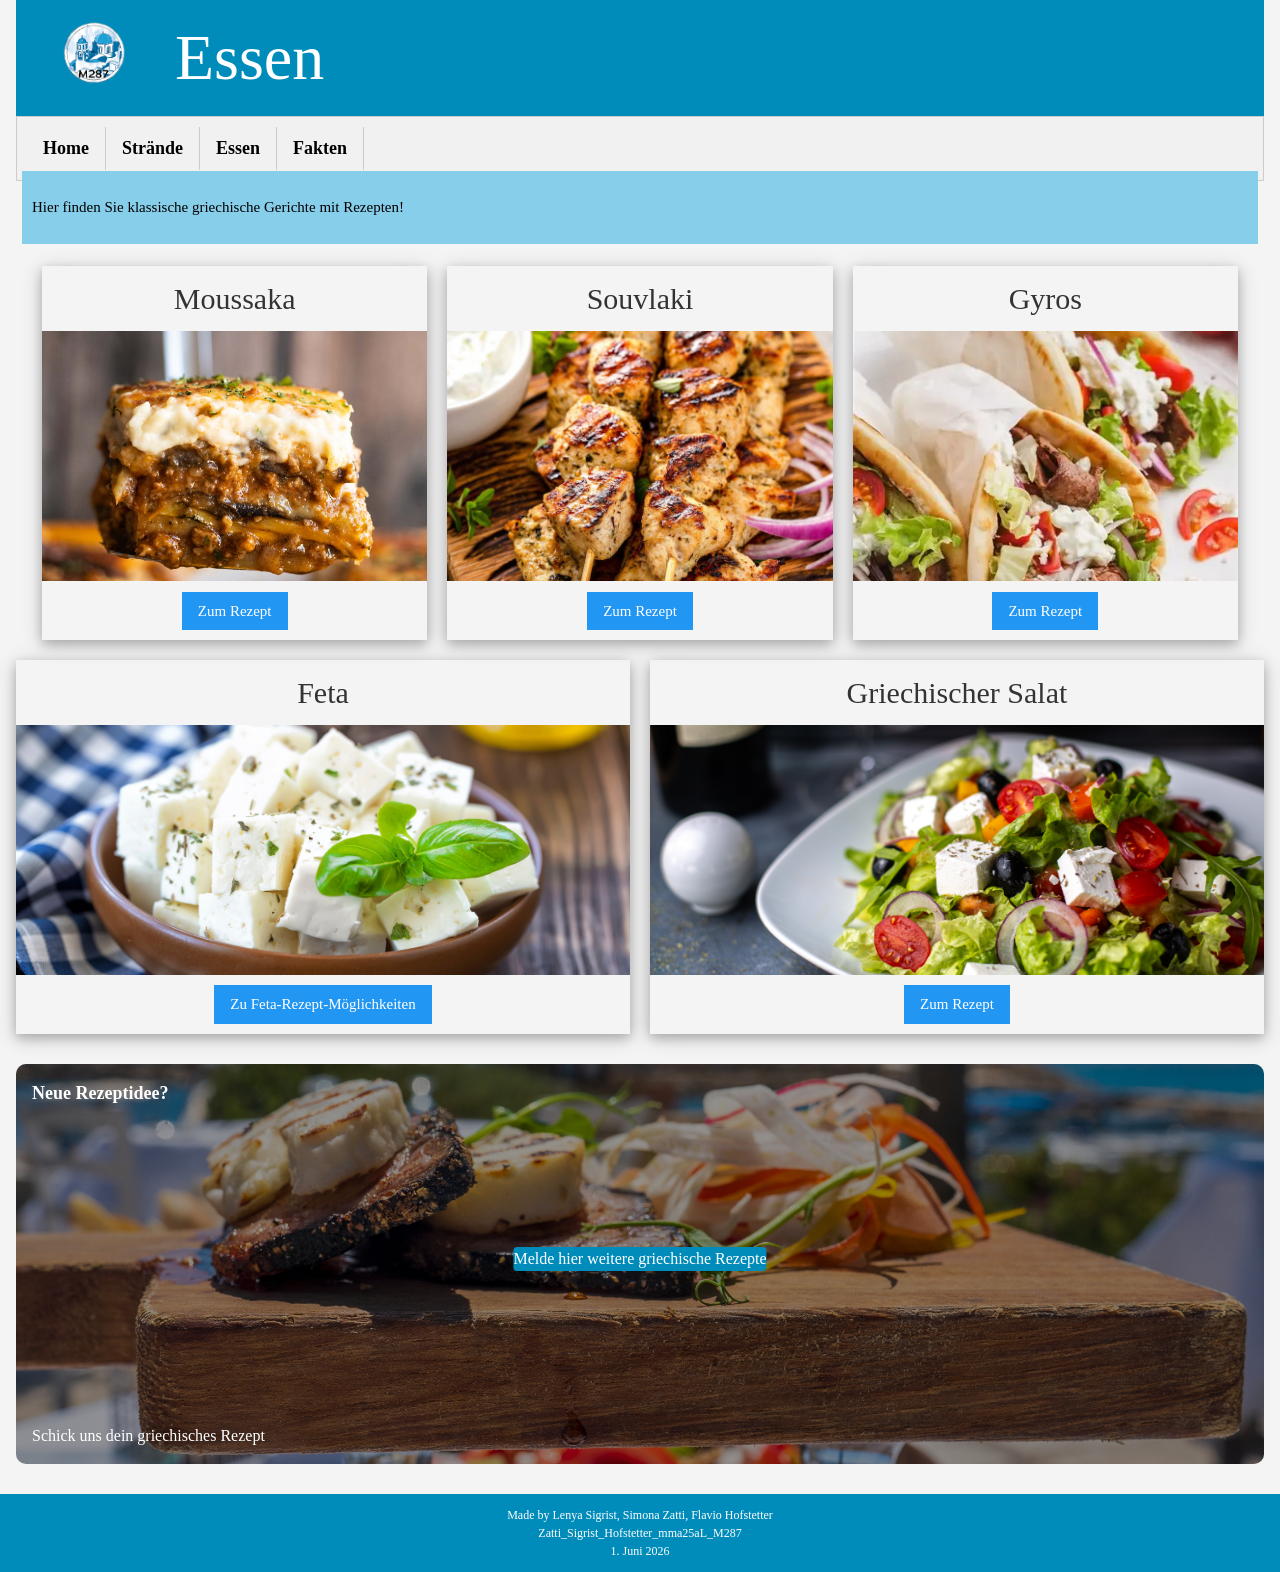
<file: html/Essen.html>
<!DOCTYPE html>
<html lang="de">
<head>
  <title>Essen</title>
  <link rel="icon" type="image/png" sizes="48x48" href="../img/logo.png">
    <!-- Meta-Einstellungen für Responsive Design -->
    <meta name="viewport" content="width=device-width, initial-scale=1">
    
    <!-- W3.CSS Framework laden (externe Stylesheet-Bibliothek für Design) -->
    <link rel="stylesheet" href="https://www.w3schools.com/w3css/4/w3.css">
    
    <link rel="stylesheet" href="../css/custom.css">
</head>
<body>
    <div class="w3-container">
    <!-- Header -->
    <header class="w3-container w3-seablue">
      <a href="../index.html" class="logo-link">
        <img src="../img/logo.png" alt="Logo" class="logo">
      </a>
      <h1 class="w3-jumbo">Essen</h1>
    </header>

    <!-- Navigation -->
    <nav class="w3-bar w3-border w3-light-grey w3-large">
      <a href="../index.html" class="w3-bar-item w3-button w3-border-right">Home</a>
      <a href="Strände.html" class="w3-bar-item w3-button w3-border-right">Strände</a>
      <a href="Essen.html" class="w3-bar-item w3-button w3-border-right">Essen</a>
      <a href="Fakten.html" class="w3-bar-item w3-button w3-border-right">Fakten</a>
    </nav>
    <div class="content-main">

    <div class="w3-row">
      <div class="w3-col m12 w3-light-blue w3-center"><p>Hier finden Sie klassische griechische Gerichte mit Rezepten!</p></div>
    </div>
    <br>

    <!-- 3 Rezepte nebeneinader -->

       <!-- CARD -->
      <div class="w3-col m4 w3-center">
        <div class="w3-card-4">
          <h2>Moussaka</h2>
          <!-- Bild: wird durch CSS auf 250px Höhe beschnitten -->
          <img src="../img/essen1.jpg" alt="Moussaka" width="100%">
          <div class="w3-container w3-center">
            <details class="recipe-details">
              <summary class="w3-button w3-blue">Zum Rezept</summary>
              <p class="recipe-description">Moussaka ist ein traditionelles griechisches Auflauf-Gericht aus Auberginen, Hackfleisch und Béchamel-Sauce. Es wird im Ofen gebacken und serviert heiss.</p>
              <a href="https://www.bettybossi.ch/de/rezepte/rezept/moussaka-10000418/?msockid=294ad2fb40f262431a75c7e141f46383" target="_blank" rel="noopener">Rezept bei Betty Bossi</a>
            </details>
          </div>
        </div>
      </div>

      <div class="w3-col m4 w3-center">
        <div class="w3-card-4">
          <h2>Souvlaki</h2>
          <img src="../img/essen2.jpg" alt="Souvlaki" width="100%">
          <div class="w3-container w3-center">
            <details class="recipe-details">
              <summary class="w3-button w3-blue">Zum Rezept</summary>
              <p class="recipe-description">Souvlaki sind gegrillte Fleischspiesse, die mit Oregano, Knoblauch und Olivenöl mariniert werden. Typischerweise werden sie mit Pita-Brot und Tzatziki serviert.</p>
              <a href="https://www.bettybossi.ch/de/rezepte/rezept/souvlaki-10011657/?msockid=294ad2fb40f262431a75c7e141f46383" target="_blank" rel="noopener">Rezept bei Betty Bossi</a>
            </details>
          </div>
        </div>
      </div>

      <div class="w3-col m4 w3-center">
        <div class="w3-card-4">
          <h2>Gyros</h2>
          <img src="../img/essen3.webp" alt="Gyros" width="100%">
          <div class="w3-container w3-center">
            <details class="recipe-details">
              <summary class="w3-button w3-blue">Zum Rezept</summary>
              <p class="recipe-description">Gyros ist Fleisch, das auf einem vertikalen Drehspiess gegrillt wird. Das Fleisch wird dünn geschnitten und mit Tomaten, Zwiebeln und Tzatziki serviert.</p>
              <a href="https://www.bettybossi.ch/de/rezepte/rezept/poulet-gyros-10011658/?msockid=294ad2fb40f262431a75c7e141f46383" target="_blank" rel="noopener">Rezept bei Betty Bossi</a>
            </details>
          </div>
        </div>
      </div>
    </div>

    <div class="w3-row">
      <!-- FETA CARD -->
      <div class="w3-col m6 w3-center">
        <div class="w3-card-4">
          <h2>Feta</h2>
          <img src="../img/essen4.jpg" alt="Feta" width="100%">
          <div class="w3-container w3-center">
            <details class="recipe-details">
              <summary class="w3-button w3-blue">Zu Feta-Rezept-Möglichkeiten</summary>
              <p class="recipe-description">Feta ist ein weisser Käse aus Schaf- oder Ziegenmilch. Er wird oft in Salaten verwendet oder mit Olivenöl und Kräutern genossen.</p>
              <a href="https://www.bettybossi.ch/de/rezepte/kategorie/feta-rezepte/?msockid=294ad2fb40f262431a75c7e141f46383" target="_blank" rel="noopener">Feta-Rezepte bei Betty Bossi</a>
            </details>
          </div>
        </div>
      </div>

      <div class="w3-col m6 w3-center">
        <div class="w3-card-4">
          <h2>Griechischer Salat</h2>
          <img src="../img/essen5.jpg" alt="Griechischer Salat" width="100%">
          <div class="w3-container w3-center">
            <details class="recipe-details">
              <summary class="w3-button w3-blue">Zum Rezept</summary>
              <p class="recipe-description">Der klassische griechische Salat besteht aus Tomaten, Gurken, Zwiebeln, Oliven, Feta-Käse und wird mit Olivenöl und Oregano angemacht.</p>
              <a href="https://www.bettybossi.ch/de/rezepte/rezept/griechischer-salat-10000419/?msockid=294ad2fb40f262431a75c7e141f46383" target="_blank" rel="noopener">Rezept bei Betty Bossi</a>
            </details>
          </div>
        </div>
      </div>
    </div>
  
    <div class="recipe-submission-container container">
      <div class="top-left">Neue Rezeptidee?</div>
      <div class="bottom-left">Schick uns dein griechisches Rezept</div>
      <div class="centered">
        <details class="recipe-form-details">
          <summary class="recipe-submission-button">Melde hier weitere griechische Rezepte</summary>
          <div class="recipe-form-body">
            <h3>Weitere griechische Rezepte einreichen</h3>
            <form class="recipe-form">
              <label for="fname">Vorname</label>
              <input type="text" id="fname" name="firstname" placeholder="Dein Vorname.." required>

              <label for="lname">Nachname</label>
              <input type="text" id="lname" name="lastname" placeholder="Dein Nachname.." required>

              <label for="recipe">Rezeptidee</label>
              <input type="text" id="recipe" name="recipe" placeholder="Beschreibe deine Rezeptidee.." required>

              <label for="email">E-Mail Adresse</label>
              <input type="email" id="email" name="email" placeholder="Deine E-Mail.." required>
              
              <input type="submit" value="Rezept einreichen">
            </form>
          </div>
        </details>
      </div>
    </div>
    
  </div>
  </div>
    <footer class="w3-container w3-seablue">
      <p>Made by Lenya Sigrist, Simona Zatti, Flavio Hofstetter<br>
        Zatti_Sigrist_Hofstetter_mma25aL_M287<br>
        1. Juni 2026<br>
      </p>
    </footer>
</body>
</html>
</file>
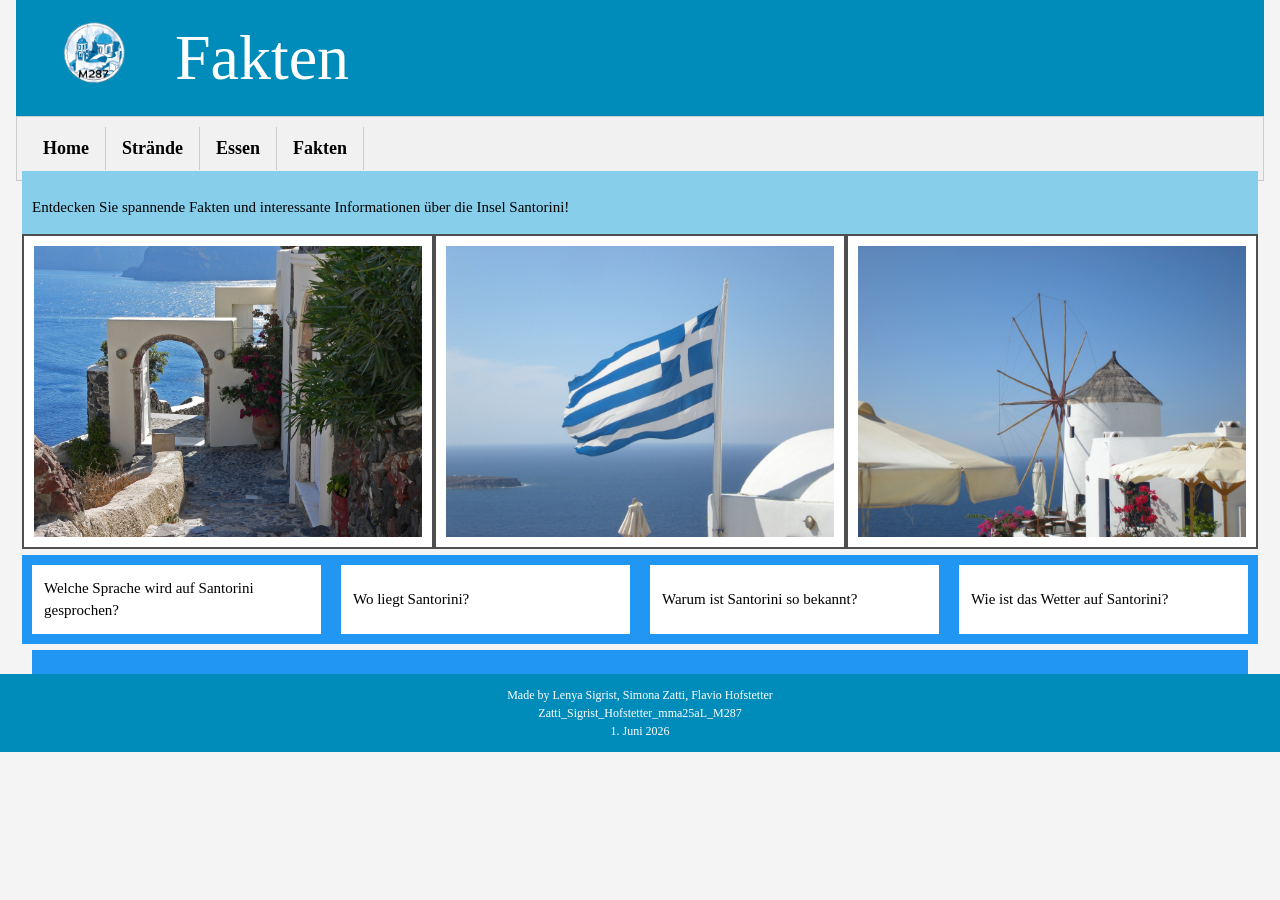
<file: html/Fakten.html>
<!DOCTYPE html>
<html lang="de">
<head>
    <meta name="viewport" content="width=device-width, initial-scale=1">
    <title>Fakten</title>
    <link rel="icon" type="image/png" sizes="48x48" href="../img/logo.png">
    <!--W3C Framework-->
    <link rel="stylesheet" href="https://www.w3schools.com/w3css/4/w3.css">
    <!--Custom CSS-->
    <link rel="stylesheet" href="../css/custom.css">
</head>
<body>
    <div class="w3-container">
    <header class="w3-container w3-seablue">
      <a href="../index.html" class="logo-link">
        <img src="../img/logo.png" alt="Logo" class="logo">
      </a>
      <h1 class="w3-jumbo">Fakten</h1>
    </header>
    <nav class="w3-bar w3-border w3-light-grey w3-large">
      <a href="../index.html" class="w3-bar-item w3-button w3-border-right">Home</a>
      <a href="Strände.html" class="w3-bar-item w3-button w3-border-right">Strände</a>
      <a href="Essen.html" class="w3-bar-item w3-button w3-border-right">Essen</a>
      <a href="Fakten.html" class="w3-bar-item w3-button w3-border-right">Fakten</a>
    </nav>
    <div class="content-main">
    <div class="w3-row">
      <div class="w3-col m12 w3-light-blue w3-center"><p>Entdecken Sie spannende Fakten und interessante Informationen über die Insel Santorini!</p></div>
    </div>
    <div class="w3-row">
      <div class="w3-col s4 w3-white w3-center border"><img src="../img/fakten1.jpg" alt="Bild" width="100%"></div>
      <div class="w3-col s4 w3-white w3-center border"><img src="../img/fakten2.jpg" alt="Bild" width="100%"></div>
      <div class="w3-col s4 w3-white w3-center border"><img src="../img/fakten3.jpg" alt="Bild" width="100%"></div>
    </div>

<!-- Akkordeon Buttons in 4/2/1 Spalten -->
<div class="w3-row">
  <div class="w3-col l3 m6 s12 w3-blue w3-section">
    <button onclick="myFunction('Demo1')" class="w3-button w3-block w3-white" style="white-space: normal; text-align: left; padding: 12px; font-weight: normal;">
      Welche Sprache wird auf Santorini gesprochen?
    </button>
  </div>

  <div class="w3-col l3 m6 s12 w3-blue w3-section">
    <button onclick="myFunction('Demo2')" class="w3-button w3-block w3-white" style="white-space: normal; text-align: left; padding: 12px; font-weight: normal;">
      Wo liegt Santorini?
    </button>
  </div>

  <div class="w3-col l3 m6 s12 w3-blue w3-section">
    <button onclick="myFunction('Demo3')" class="w3-button w3-block w3-white" style="white-space: normal; text-align: left; padding: 12px; font-weight: normal;">
      Warum ist Santorini so bekannt?
    </button>
  </div>

  <div class="w3-col l3 m6 s12 w3-blue w3-section">
    <button onclick="myFunction('Demo4')" class="w3-button w3-block w3-white" style="white-space: normal; text-align: left; padding: 12px; font-weight: normal;">
      Wie ist das Wetter auf Santorini?
    </button>
  </div>
</div>

<!-- Akkordeon Inhalte: volle Breite und blau hinterlegt -->
<div class="w3-blue w3-padding-large">
  <div id="Demo1" class="accordion-content w3-hide">
    <p>Auf Santorini wird hauptsächlich Griechisch gesprochen. In touristischen Orten sprechen viele Menschen auch Englisch.</p><br>
    <audio controls>
      <source src="../audio/Griechische_Sprache.mp3" type="audio/mpeg">
      Your browser does not support the audio element.
    </audio>
  </div>

  <div id="Demo2" class="accordion-content w3-hide">
    <p>Santorini ist eine griechische Insel in der Ägäis und gehört zu den Kykladen.</p>
  </div>

  <div id="Demo3" class="accordion-content w3-hide">
    <p>Santorini ist berühmt für seine weißen Häuser mit blauen Kuppeln, wunderschöne Sonnenuntergänge und beeindruckende Ausblicke aufs Meer.</p>
  </div>

  <div id="Demo4" class="accordion-content w3-hide">
    <p>Santorini hat ein mediterranes Klima mit heißen Sommern und milden Wintern.</p>
  </div>
</div>

<script>
function myFunction(id) {
  // alle Inhalte ausblenden
  var contents = document.getElementsByClassName('accordion-content');
  for (var i = 0; i < contents.length; i++) {
    contents[i].classList.add('w3-hide');
  }
  
  // nur das ausgewählte anzeigen
  var el = document.getElementById(id);
  el.classList.remove('w3-hide');
}
</script>

  </div>
  </div>
    <footer class="w3-container w3-seablue">
      <p>Made by Lenya Sigrist, Simona Zatti, Flavio Hofstetter<br>
        Zatti_Sigrist_Hofstetter_mma25aL_M287<br>
        1. Juni 2026<br>
      </p>
    </footer>
</body>
</html>
</file>
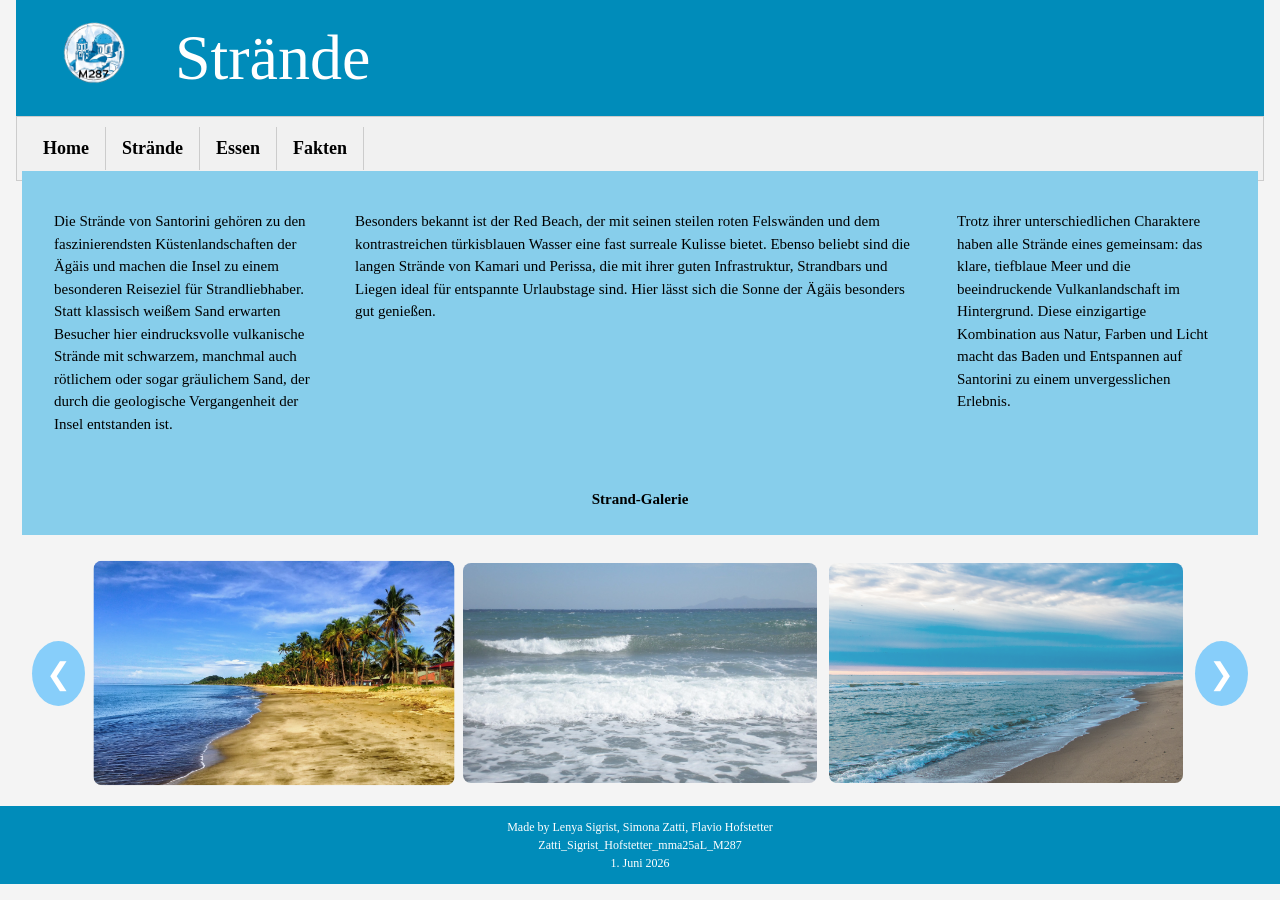
<file: html/Strände.html>
<!DOCTYPE html>
<html lang="de">
<head>
    <meta name="viewport" content="width=device-width, initial-scale=1">
    <title>Strände</title>
    <link rel="icon" type="image/png" sizes="48x48" href="../img/logo.png">
    <!--W3C Framework-->
    <link rel="stylesheet" href="https://www.w3schools.com/w3css/4/w3.css">
    <!--Custom CSS-->
    <link rel="stylesheet" href="../css/custom.css">  
</head>

<body>
    <div class="w3-container">
    <header class="w3-container w3-seablue">
      <a href="../index.html" class="logo-link">
        <img src="../img/logo.png" alt="Logo" class="logo">
      </a>
      <h1 class="w3-jumbo">Strände</h1>
    </header>
    <nav class="w3-bar w3-border w3-light-grey w3-large">
      <a href="../index.html" class="w3-bar-item w3-button w3-border-right">Home</a>
      <a href="Strände.html" class="w3-bar-item w3-button w3-border-right">Strände</a>
      <a href="Essen.html" class="w3-bar-item w3-button w3-border-right">Essen</a>
      <a href="Fakten.html" class="w3-bar-item w3-button w3-border-right">Fakten</a>
    </nav>
    <div class="content-main">
    <div class="w3-row full-width-sea-text w3-seablue">
      <div class="w3-col s12 m3">
        <div class="sea-column-inner">
          <p class="w3-text-black">Die Strände von Santorini gehören zu den faszinierendsten Küstenlandschaften der Ägäis und machen die Insel zu einem besonderen Reiseziel für Strandliebhaber. Statt klassisch weißem Sand erwarten Besucher hier eindrucksvolle vulkanische Strände mit schwarzem, manchmal auch rötlichem oder sogar gräulichem Sand, der durch die geologische Vergangenheit der Insel entstanden ist.</p>
        </div>
      </div>
      <div class="w3-col s12 m6">
        <div class="sea-column-inner">
          <p class="w3-text-black">Besonders bekannt ist der Red Beach, der mit seinen steilen roten Felswänden und dem kontrastreichen türkisblauen Wasser eine fast surreale Kulisse bietet. Ebenso beliebt sind die langen Strände von Kamari und Perissa, die mit ihrer guten Infrastruktur, Strandbars und Liegen ideal für entspannte Urlaubstage sind. Hier lässt sich die Sonne der Ägäis besonders gut genießen.</p>
        </div>
      </div>
      <div class="w3-col s12 m3">
        <div class="sea-column-inner">
          <p class="w3-text-black">Trotz ihrer unterschiedlichen Charaktere haben alle Strände eines gemeinsam: das klare, tiefblaue Meer und die beeindruckende Vulkanlandschaft im Hintergrund. Diese einzigartige Kombination aus Natur, Farben und Licht macht das Baden und Entspannen auf Santorini zu einem unvergesslichen Erlebnis.</p>
        </div>
      </div>
    </div>

<div class="w3-row full-width-sea-text w3-seablue">
  <div class="w3-col s12 w3-text-black gallery-title"><p><strong>Strand-Galerie</strong></p></div>
</div>
<br>
<div class="gallery-slider-row" style="margin-top:16px;">
  <button class="gallery-nav" onclick="changeThumbnailSet(-1)" aria-label="Zurück">&#10094;</button>
  <div class="gallery-set active" id="gallerySet1">
    <div class="thumb-col"><img src="../img/strand1.jpg" onclick="openModal();currentSlide(1)" class="demo gallery-thumb" alt="Strand 1"></div>
    <div class="thumb-col"><img src="../img/strand2.jpg" onclick="openModal();currentSlide(2)" class="demo gallery-thumb" alt="Strand 2"></div>
    <div class="thumb-col"><img src="../img/strand3.jpg" onclick="openModal();currentSlide(3)" class="demo gallery-thumb" alt="Strand 3"></div>
  </div>
  <div class="gallery-set" id="gallerySet2" style="display:none;">
    <div class="thumb-col"><img src="../img/strand4.jpg" onclick="openModal();currentSlide(4)" class="demo gallery-thumb" alt="Strand 4"></div>
    <div class="thumb-col"><img src="../img/strand5.jpg" onclick="openModal();currentSlide(5)" class="demo gallery-thumb" alt="Strand 5"></div>
    <div class="thumb-col"><img src="../img/strand6.jpg" onclick="openModal();currentSlide(6)" class="demo gallery-thumb" alt="Strand 6"></div>
  </div>
    <div class="gallery-set" id="gallerySet3" style="display:none;">
    <div class="thumb-col"><img src="../img/strand8.jpg" onclick="openModal();currentSlide(4)" class="demo gallery-thumb" alt="Strand 4"></div>
    <div class="thumb-col"><img src="../img/strand9.jpg" onclick="openModal();currentSlide(5)" class="demo gallery-thumb" alt="Strand 5"></div>
    <div class="thumb-col"><img src="../img/strand10.jpg" onclick="openModal();currentSlide(6)" class="demo gallery-thumb" alt="Strand 6"></div>
  </div>
  <button class="gallery-nav" onclick="changeThumbnailSet(1)" aria-label="Weiter">&#10095;</button>
</div>

<div id="myModal" class="modal">
  <span class="close cursor" onclick="closeModal()">&times;</span>
  <div class="modal-content">
    <div class="mySlides">
      <img src="../img/strand1.jpg" alt="Bild 1">
      <div class="caption">Bild 1</div>
    </div>
    <div class="mySlides">
      <img src="../img/strand2.jpg" alt="Bild 2">
      <div class="caption">Bild 2</div>
    </div>
    <div class="mySlides">
      <img src="../img/strand3.jpg" alt="Bild 3">
      <div class="caption">Bild 3</div>
    </div>
    <div class="mySlides">
      <img src="../img/strand4.jpg" alt="Bild 4">
      <div class="caption">Bild 4</div>
    </div>
    <div class="mySlides">
      <img src="../img/strand5.jpg" alt="Bild 5">
      <div class="caption">Bild 5</div>
    </div>
    <div class="mySlides">
      <img src="../img/strand6.jpg" alt="Bild 6">
      <div class="caption">Bild 6</div>
    </div>
        <div class="mySlides">
      <img src="../img/strand8.jpg" alt="Bild 8">
      <div class="caption">Bild 7</div>
    </div>
        <div class="mySlides">
      <img src="../img/strand9.jpg" alt="Bild 9">
      <div class="caption">Bild 8</div>
    </div>
        <div class="mySlides">
      <img src="../img/strand10.jpg" alt="Bild 10">
      <div class="caption">Bild 9</div>
    </div>

    <a class="prev" onclick="changeSlide(-1)">&#10094;</a>
    <a class="next" onclick="changeSlide(1)">&#10095;</a>
  </div>
</div>
<br>

  </div>
  </div>
    <footer class="w3-container w3-seablue">
      <p>Made by Lenya Sigrist, Simona Zatti, Flavio Hofstetter<br>
        Zatti_Sigrist_Hofstetter_mma25aL_M287<br>
        1. Juni 2026<br>
      </p>
    </footer>

    <script>
      let slideIndex = 1;
      let thumbnailSetIndex = 1;

      function openModal() {
        document.getElementById('myModal').style.display = 'block';
      }
      function closeModal() {
        document.getElementById('myModal').style.display = 'none';
      }
      function changeSlide(n) {
        showSlides(slideIndex += n);
      }
      function currentSlide(n) {
        showSlides(slideIndex = n);
      }
      function showSlides(n) {
        const slides = document.getElementsByClassName('mySlides');
        const dots = document.getElementsByClassName('demo');
        if (slides.length === 0) { return; }
        if (n > slides.length) { slideIndex = 1; }
        if (n < 1) { slideIndex = slides.length; }
        for (let i = 0; i < slides.length; i++) {
          slides[i].style.display = 'none';
        }
        for (let i = 0; i < dots.length; i++) {
          dots[i].className = dots[i].className.replace(' active', '');
        }
        slides[slideIndex - 1].style.display = 'block';
        if (dots[slideIndex - 1]) {
          dots[slideIndex - 1].className += ' active';
        }
      }
      function changeThumbnailSet(direction) {
        const sets = document.querySelectorAll('.gallery-set');
        if (sets.length === 0) { return; }
        thumbnailSetIndex = thumbnailSetIndex + direction;
        if (thumbnailSetIndex > sets.length) { thumbnailSetIndex = 1; }
        if (thumbnailSetIndex < 1) { thumbnailSetIndex = sets.length; }
        sets.forEach((set, index) => {
          set.style.display = index === thumbnailSetIndex - 1 ? 'flex' : 'none';
        });
      }
      showSlides(slideIndex);
      changeThumbnailSet(0);
    </script>
</body>
</html>
</file>
<file: css/custom.css>
/* ===== LOGO ===== */

*, h1, h2, h3, h4, h5, h6 {
  font-family: 'Times New Roman', Times, serif, sans-serif ;
}

.logo-link {
    display: inline-block;                 /* Inline-Block für bessere Kontrolle */
    text-decoration: none;                 /* Keine Unterstreichung */
    padding: 0 20px 0 0;                   /* Rechts-Abstand zum Text */
    vertical-align: middle;                /* Vertikal zentriert */
}

.logo-link.logo-home {
    cursor: default;                       /* Kein Hand-Cursor auf Homepage */
}

.logo {
    height: 100px;                         /* Logo-Höhe vergrößert */
    width: auto;                           /* Breite automatisch skaliert */
    display: block;                        /* Blockzeige-Element */
    transition: transform 0.3s;            /* Sanfte Übergänge */
}

.logo:hover {
    transform: scale(1.05);                /* Leichtes Vergrößern beim Hover */
}

/* Header mit Logo */
header {
    display: flex;                         /* Flexbox für nebeneinander Anordnung */
    align-items: center;                   /* Vertikal zentriert */
    gap: 20px;                             /* Abstand zwischen Logo und Text */
}

/* ===== ALLGEMEINE SEITENGESTALTUNG ===== */

/* BODY: Grundeinstellungen für die ganze Seite */
body {
    font-family: Arial, sans-serif;      /* Schriftart für alle Texte */
    margin: 0;                           /* Kein Außenabstand */
    padding: 0;                          /* Kein Innenabstand */
    box-sizing: border-box;              /* Padding in Breitenberechnung einbeziehen */
    background-color: #f4f4f4;           /* Hellgrauer Hintergrund */
    color: #333;                         /* Dunkle Schriftfarbe */
}

.content-main {
    padding: 0 16px;
    box-sizing: border-box;
}

.full-width-sea-text {
    margin-left: -16px;
    margin-right: -16px;
    padding: 24px 16px;
    background-color: #87CEEB;
}

.full-width-sea-text .w3-col {
    padding: 0;
}

.sea-column-inner {
    padding: 0 16px;
}

@media (max-width: 600px) {
    .column-divider {
        border-right: none;
    }
}

/* ===== HEADER (KOPFBEREICH) ===== */
header {
    background-color: #008cba;           /* Blauer Hintergrund */
    color: white;                        /* Weiße Schrift */
    text-align: center;                  /* Text zentriert */
    padding: 30px;                       /* Innenabstand */
}

/* ===== NAVIGATION ===== */
nav {
    background-color: #005f7a;           /* Dunkelblauer Hintergrund */
    padding: 10px;                       /* Innenabstand */
}

/* Navigationslisten-Styling */
nav ul {
    list-style: none;                    /* Keine Punkte/Nummern */
    display: flex;                       /* Horizontale Anordnung */
    justify-content: center;             /* In der Mitte */
    gap: 20px;                           /* Abstand zwischen Elementen */
    margin: 0;                           /* Kein Außenabstand */
    padding: 0;                          /* Kein Innenabstand */
}

/* Navigations-Links Styling */
nav a {
    color: white;                        /* Weiße Schrift */
    text-decoration: none;               /* Keine Unterstreichung */
    font-weight: bold;                   /* Fette Schrift */
}

/* ===== SEITENBEREICH (.seite Klasse - wird aktuell nicht verwendet) ===== */
.seite {
    background: white;                   /* Weißer Hintergrund */
    margin: 20px;                        /* Außenabstand */
    padding: 20px;                       /* Innenabstand */
    border-radius: 10px;                 /* Abgerundete Ecken */
    box-shadow: 0 2px 5px rgba(0,0,0,0.1); /* Leichter Schatten */
}

.seite img {
    width: 100%;                         /* Bild nimmt 100% Breite ein */
    max-width: 700px;                    /* Maximale Breite 700px */
    border-radius: 10px;                 /* Abgerundete Ecken */
    display: block;                      /* Blockzeige-Element */
    margin-bottom: 15px;                 /* Abstand unter Bild */
}

/* ===== FOOTER (FUSSBEREICH) ===== */
footer {
    text-align: center;                  /* Text zentriert */
    background-color: #008cba;           /* Blauer Hintergrund */
    color: white;                        /* Weiße Schrift */
    font-size: 12px;                     /* Kleine Schrift */
}

/* ===== BORDER KLASSE ===== */
.border {
    border: 2px solid rgb(79, 79, 79);
}

.mySlides {
    display: none;
}

.modal {
  display: none;
  position: fixed;
  z-index: 1000;
  left: 0;
  top: 0;
  width: 100%;
  height: 100%;
  overflow: auto;
  background-color: rgba(0, 0, 0, 0.9);
}

.modal-content {
  position: relative;
  margin: auto;
  max-width: 900px;
  padding: 20px 0;
}

.modal-content img {
  width: 100%;
  max-height: 80vh;
  object-fit: contain;
  border-radius: 8px;
}

.close {
  position: absolute;
  top: 20px;
  right: 35px;
  color: #fff;
  font-size: 40px;
  font-weight: bold;
  cursor: pointer;
}

.prev,
.next {
  cursor: pointer;
  position: absolute;
  top: 50%;
  padding: 16px;
  margin-top: -22px;
  color: white;
  font-weight: bold;
  font-size: 30px;
  background: rgba(0, 0, 0, 0.4);
  transition: 0.3s;
  user-select: none;
}

.next {
  right: 0;
}

.prev:hover,
.next:hover,
.close:hover {
  background-color: rgba(255, 255, 255, 0.2);
}

.caption {
  text-align: center;
  color: #ccc;
  padding: 10px 0;
}

.demo {
  opacity: 0.8;
  width: 100%;
  height: 220px;
  object-fit: cover;
  border-radius: 8px;
  transition: transform 0.2s ease, opacity 0.2s ease;
}

.demo:hover,
.demo.active {
  opacity: 1;
  transform: scale(1.02);
}

.gallery-thumb {
  cursor: pointer;
}

.gallery-slider-row {
  display: flex;
  align-items: center;
  justify-content: center;
  gap: 12px;
  flex-wrap: wrap;
}

.gallery-title {
  width: 100%;
  display: flex;
  justify-content: center;
  align-items: center;
}

.gallery-title p {
  margin: 0;
}

.gallery-set {
  display: flex;
  gap: 12px;
  justify-content: center;
  flex: 1 1 auto;
  min-width: 0;
}

.thumb-col {
  flex: 1 1 calc(33.333% - 12px);
  min-width: 120px;
}

.gallery-nav {
  background-color: lightskyblue;
  color: white;
  border: none;
  padding: 10px 14px;
  font-size: 30px;
  cursor: pointer;
  border-radius: 50%;
  transition: background-color 0.2s ease;
}

.gallery-nav:hover {
  background-color:lightblue;
}

@media screen and (max-width: 700px) {
  .gallery-set {
    flex-wrap: wrap;
  }
  .thumb-col {
    flex: 1 1 100%;
  }
}

.w3-row-padding .w3-col {
  padding: 8px;
}

@media screen and (max-width: 600px) {
  .demo {
    height: 160px;
  }
}

/* ===== FAQ / AKKORDEON BEREICH ===== */
.accordion-section {
    width: 75%;                          /* Inhalte begrenzen */
    max-width: 700px;                    /* Maximale Breite */
    margin: auto;                        /* Zentriert den Block */
}

/* ===== REZEPT MODAL (POPUP-FENSTER) ===== */

/* Modal-Container: Der dunkle Hintergrund */
.modal {
  display: none;                         /* Standardmäßig verborgen */
  position: fixed;                       /* Fixierte Position (bleibt beim Scrollen) */
  z-index: 1;                            /* Ebene 1 (hinter anderem) */
  left: 0;                               /* Von links */
  top: 0;                                /* Von oben */
  width: 100%;                           /* 100% Breite */
  height: 100%;                          /* 100% Höhe */
  overflow: auto;                        /* Scrollbar bei Bedarf */
  background-color: rgba(0, 0, 0, 0.4); /* Schwarzer, halbdurchsichtiger Hintergrund */
}

/* Modal-Inhalt: Das weiße Fenster */
.modal-content {
  background-color: #fefefe;             /* Fast weiß */
  margin: 10% auto;                      /* 10% von oben, zentriert */
  padding: 20px;                         /* Innenabstand */
  border: 1px solid #888;                /* Grauer Rahmen */
  width: 80%;                            /* 80% Breite */
  max-width: 600px;                      /* Maximale Breite 600px */
  border-radius: 5px;                    /* Leicht abgerundete Ecken */
}

/* Close-Button (X) */
.close {
  color: #aaa;                           /* Graubraune Farbe */
  float: right;                          /* Nach rechts fließen */
  font-size: 28px;                       /* Große Schrift */
  font-weight: bold;                     /* Fette Schrift */
  cursor: pointer;                       /* Mauszeiger wird zur Hand */
}

.close:hover {
  color: black;                          /* Wird schwarz beim Hover */
}

/* ===== ROW & COLUMN STYLING (FLEXBOX LAYOUT) ===== */

/* Row: Reihe für Spalten-Layout */
.w3-row {
  margin: -10px;                         /* Negativer Außenabstand */
  display: flex;                         /* Flexbox für flexible Anordnung */
  flex-wrap: wrap;                       /* Umbruch zu nächster Zeile */
  align-items: stretch;                  /* Alle Spalten gleich hoch */
}

/* Column: Spalte */
.w3-col {
  padding: 10px;                         /* Innenabstand */
  display: flex;                         /* Flexbox */
}

/* ===== CARD-STYLING (REZEPT-KARTEN) ===== */

/* Card: Die weißen Kästen mit Rezepten */
.w3-card-4 {
  width: 100%;                           /* 100% der Spalten-Breite */
  height: 100%;                          /* 100% der Höhe */
  display: flex;                         /* Flexbox */
  flex-direction: column;                /* Vertical ausgerichtet */
}

/* Bilder in Cards */
.w3-card-4 img {
  width: 100%;                           /* 100% Breite */
  height: 250px;                         /* Fixierte Höhe 250px */
  object-fit: cover;                     /* Bild wird zugeschnitten, nicht verzerrt */
}

/* ===== FORMULAR-STYLING ===== */

form, .recipe-form {
  border-radius: 5px;                    /* Abgerundete Ecken */
  background-color: #f2f2f2;             /* Hellgrauer Hintergrund */
  padding: 20px;                         /* Innenabstand */
  margin-top: 20px;                      /* Abstand oben */
}

label {
  display: block;                        /* Blockzeige-Element (volle Breite) */
  margin-bottom: 8px;                    /* Abstand unter Label */
  font-weight: bold;                     /* Fette Schrift */
}

input[type=text], input[type=email], select {
  width: 100%;                           /* 100% Breite */
  padding: 12px;                         /* Innenabstand */
  margin: 8px 0;                         /* Abstand oben und unten */
  display: inline-block;                 /* Inline-Block Element */
  border: 1px solid #ccc;                /* Grauer Rahmen */
  border-radius: 4px;                    /* Leicht abgerundete Ecken */
  box-sizing: border-box;                /* Padding in Breite einbeziehen */
}

input[type=submit] {
  width: 100%;                           /* 100% Breite */
  background-color: #4CAF50;             /* Grüner Hintergrund */
  color: white;                          /* Weiße Schrift */
  padding: 14px;                         /* Innenabstand */
  margin: 8px 0;                         /* Abstand oben und unten */
  border: none;                          /* Kein Rahmen */
  border-radius: 4px;                    /* Abgerundete Ecken */
  cursor: pointer;                       /* Hand-Cursor beim Hover */
}

input[type=submit]:hover {
  background-color: #45a049;             /* Dunkelgrün beim Hover */
}

/* ===== REZEPT-EINREICHUNGS-BEREICH ===== */

/* Container: Bereich mit Hintergrundbild */
.recipe-submission-container {
  position: relative;                    /* Relative Positionierung */
  height: 400px;                         /* Höhe 400px */
  background-image: url('../img/essen6.jpg'); /* Hintergrundbild */
  background-size: cover;                /* Bild füllt Container */
  background-position: center;           /* Bild zentriert */
  border-radius: 10px;                   /* Abgerundete Ecken */
  margin: 30px 0;                        /* Abstand oben und unten */
  display: flex;                         /* Flexbox */
  align-items: center;                   /* Vertikal zentriert */
  justify-content: center;               /* Horizontal zentriert */
  overflow: hidden;                      /* Alles außerhalb wird versteckt */
}

/* Dunkler Overlay über das Bild (40% transparent schwarz) */
.recipe-submission-container::before {
  content: '';                           /* Leerer Pseudo-Element */
  position: absolute;                    /* Absolute Positionierung */
  top: 0;                                /* Von oben */
  left: 0;                               /* Von links */
  width: 100%;                           /* 100% Breite */
  height: 100%;                          /* 100% Höhe */
  background-color: rgba(0, 0, 0, 0.4); /* Schwarzer, halbdurchsichtiger Layer */
  z-index: 1;                            /* Unter dem Inhalt */
}

/* Container für Texte über dem Bild */
.container {
  position: relative;                    /* Basis für absolute Positionierung */
  text-align: center;                    /* Zentriert Text innerhalb */
  color: white;                          /* Weiße Schrift über dem Bild */
}

/* Text oben links */
.top-left {
  position: absolute;
  top: 16px;
  left: 16px;
  z-index: 2;
  font-size: 18px;
  font-weight: bold;
}

/* Text unten links */
.bottom-left {
  position: absolute;
  bottom: 16px;
  left: 16px;
  z-index: 2;
  font-size: 16px;
}

/* Text oben rechts */
.top-right {
  position: absolute;
  top: 16px;
  right: 16px;
  z-index: 2;
}

/* Text unten rechts */
.bottom-right {
  position: absolute;
  bottom: 16px;
  right: 16px;
  z-index: 2;
}

/* Zentrierter Text in der Mitte */
.centered {
  position: absolute;
  top: 50%;
  left: 50%;
  transform: translate(-50%, -50%);
  z-index: 2;
}

/* Button auf dem Hintergrundbild */
.recipe-submission-button {
  position: relative;                    /* Relative Positionierung */
  z-index: 2;                            /* Über dem Overlay */
  background-color: #008cba;             /* Blauer Hintergrund */
  color: white;                          /* Weiße Schrift */
  padding: 15px 32px;                    /* Innenabstand */
  text-align: center;                    /* Text zentriert */
  text-decoration: none;                 /* Keine Unterstreichung */
  display: inline-block;                 /* Inline-Block Element */
  font-size: 16px;                       /* Schriftgröße */
  cursor: pointer;                       /* Hand-Cursor beim Hover */
  border-radius: 4px;                    /* Abgerundete Ecken */
  border: none;                          /* Kein Rahmen */
  width: auto;                           /* Auto-Breite */
  transition: background-color 0.3s;    /* Sanfte Übergänge */
}

.recipe-submission-button:hover {
  background-color: #006688;             /* Dunkelblau beim Hover */
}

/* Button auf dem Hintergrundbild */
.recipe-submission-button {
  position: relative;                    /* Relative Positionierung */
  z-index: 2;                            /* Über dem Overlay */
  background-color: #008cba;             /* Blauer Hintergrund */
  color: white;                          /* Weiße Schrift */
  padding: 15px 32px;                    /* Innenabstand */
  text-align: center;                    /* Text zentriert */
  text-decoration: none;                 /* Keine Unterstreichung */
  display: inline-block;                 /* Inline-Block Element */
  font-size: 16px;                       /* Schriftgröße */
  cursor: pointer;                       /* Hand-Cursor beim Hover */
  border-radius: 4px;                    /* Abgerundete Ecken */
  border: none;                          /* Kein Rahmen */
}

.recipe-submission-button:hover {
  background-color: #006688;             /* Dunkelblau beim Hover */
}

/* ===== REZEPT-FORMULAR MODAL ===== */

/* Modal für Rezept-Formular */
.recipe-form-modal {
  display: none;                         /* Standardmäßig verborgen */
  position: fixed;                       /* Fixierte Position */
  z-index: 1000;                         /* Höchste Ebene */
  left: 0;                               /* Von links */
  top: 0;                                /* Von oben */
  width: 100%;                           /* 100% Breite */
  height: 100%;                          /* 100% Höhe */
  overflow: auto;                        /* Scrollbar bei Bedarf */
  background-color: rgba(0, 0, 0, 0.4); /* Schwarzer, halbdurchsichtiger Hintergrund */
}

/* Modal-Inhalt für Formular */
.recipe-form-content {
  background-color: #fefefe;             /* Fast weiß */
  margin: 5% auto;                       /* 5% von oben, zentriert */
  padding: 20px;                         /* Innenabstand */
  border: 1px solid #888;                /* Grauer Rahmen */
  width: 90%;                            /* 90% Breite */
  max-width: 600px;                      /* Maximale Breite 600px */
  border-radius: 5px;                    /* Abgerundete Ecken */
}

/* Close-Button für Formular-Modal */
.recipe-form-close {
  color: #aaa;                           /* Graubraune Farbe */
  float: right;                          /* Nach rechts fließen */
  font-size: 28px;                       /* Große Schrift */
  font-weight: bold;                     /* Fette Schrift */
  cursor: pointer;                       /* Mauszeiger wird zur Hand */
}

.recipe-form-close:hover {
  color: black;                          /* Wird schwarz beim Hover */
}

/* ===== HTML5 DETAILS & SUMMARY STYLING ===== */

/* Details-Element Styling */
details {
  margin-bottom: 10px;                   /* Abstand zwischen Details-Blöcken */
}

/* Summary (Kopfzeile der Details) */
summary {
  cursor: pointer;                       /* Hand-Cursor beim Hover */
  user-select: none;                     /* Text kann nicht selektiert werden */
  padding: 10px;                         /* Innenabstand */
}

summary:hover {
  opacity: 0.8;                          /* Leicht transparenter beim Hover */
}

/* ===== REZEPT-DETAILS (IN KARTEN) ===== */

/* Details-Container für Rezepte in Karten */
.recipe-details {
  width: 100%;                           /* Volle Breite */
  margin-top: 10px;                      /* Abstand oben */
}

/* Rezept-Beschreibung */
.recipe-description {
  margin-top: 10px;                      /* Abstand über dem Text */
  margin-bottom: 10px;                   /* Abstand unter dem Text */
  text-align: left;                      /* Text linksbündig */
  font-size: 14px;                       /* Etwas kleinere Schrift */
}

/* Links in Rezepten */
.recipe-description + a {
  display: inline-block;                 /* Inline-Block für besseres Styling */
  background-color: #008cba;             /* Blauer Hintergrund */
  color: white;                          /* Weiße Schrift */
  padding: 8px 16px;                     /* Innenabstand */
  border-radius: 4px;                    /* Abgerundete Ecken */
  text-decoration: none;                 /* Keine Unterstreichung */
  margin-top: 10px;                      /* Abstand oben */
  transition: background-color 0.3s;    /* Sanfte Übergänge */
}

.recipe-description + a:hover {
  background-color: #006688;             /* Dunkelblau beim Hover */
}

/* ===== REZEPT-FORMULAR DETAILS ===== */

/* Details-Element für Rezept-Formular */
.recipe-form-details {
  width: 100%;                           /* Volle Breite */
  z-index: 2;                            /* Über dem Overlay */
  position: relative;                    /* Für z-index */
}

/* Summary-Button für Rezept-Formular */
.recipe-form-details summary {
  list-style: none;                      /* Kein Standard-Listen-Symbol */
  padding: 0;                            /* Kein Innenabstand für Summary */
  margin: 0;                             /* Kein Außenabstand */
}

.recipe-form-details summary::-webkit-details-marker {
  display: none;                         /* Verstecke Marker in Chrome/Safari */
}

/* Formular-Body (Inhalt der Details) */
.recipe-form-body {
  background-color: transparent;         /* Transparenter Hintergrund */
  border: none;                          /* Kein Rahmen */
  padding: 0;                            /* Kein Padding */
  margin-top: 15px;                      /* Abstand oben */
}

.recipe-form-body h3 {
  text-align: center;                    /* Überschrift zentriert */
  margin-top: 0;                         /* Kein Abstand oben */
  color: #333;                           /* Dunkle Schriftfarbe */
}

.image-container {
  background-image: url("../img/cutout.jpg");
  background-size: cover;
  position: relative;
  height: 300px;
}

.text {
  background-color: white;
  color: black;
  font-size: 10vw; 
  font-weight: bold;
  padding: 10px;
  width: 60%;
  text-align: center;
  position: relative;
  top: 50%;
  left: 50%;
  transform: translate(-50%, -50%);
  mix-blend-mode: screen;
}
</file>
